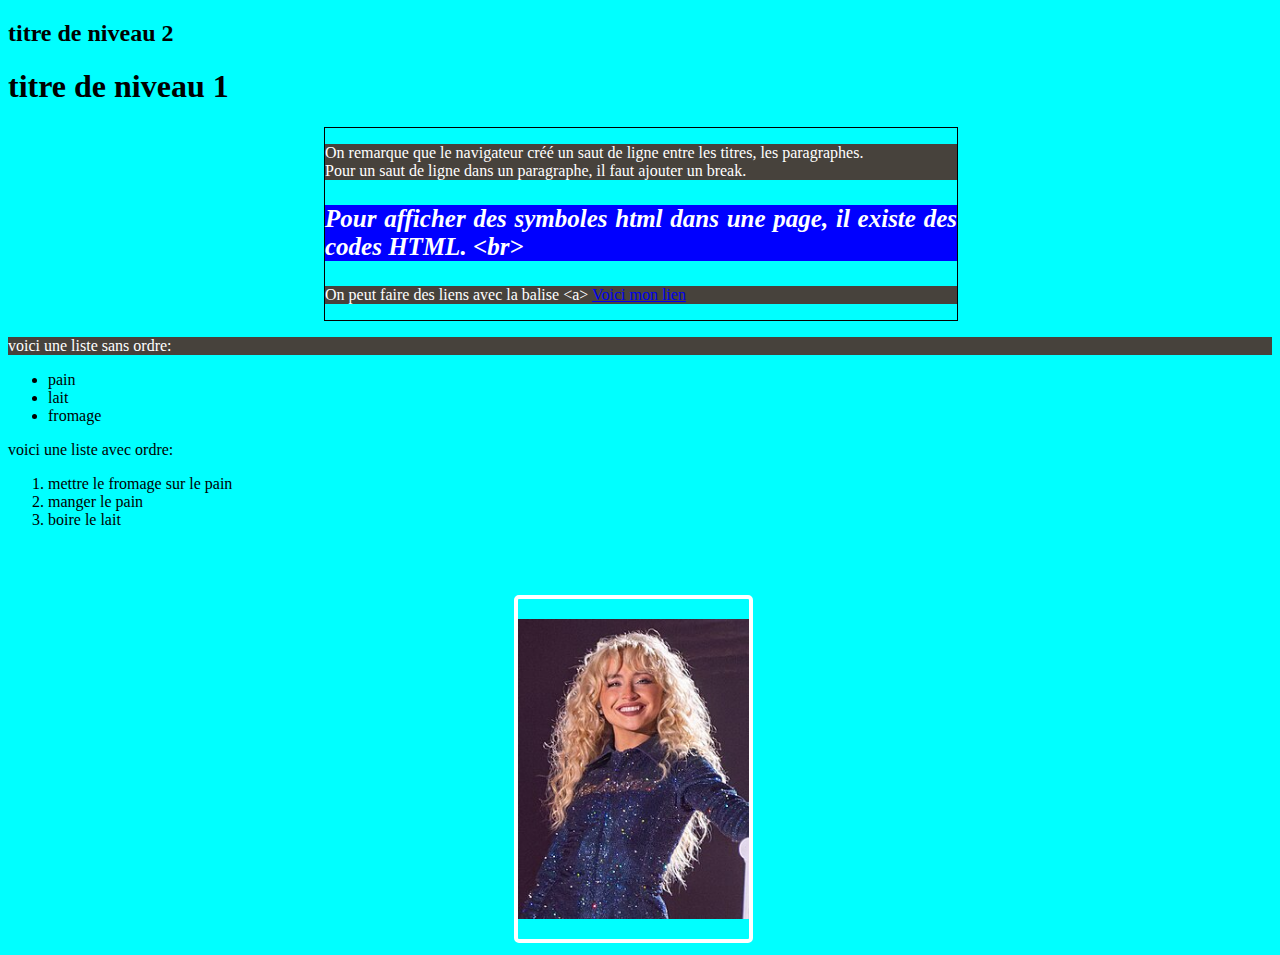
<file: index.html>
<!DOCTYPE html>
<html lang="en">
<head>
    <meta charset="UTF-8">
    <meta name="viewport" content="width=device-width, initial-scale=1.0">
    <title>Debuter en HTML</title>
    <link rel="stylesheet" href="./css/style.css">
</head>
<body>
   <!--Ceci est un commentaire--> 
   <h2>titre de niveau 2</h2>
   <h1>titre de niveau 1</h1>
   <div class="boite1">
   <p>On remarque que le navigateur
    créé un saut de ligne entre les titres, les paragraphes. <br>
    Pour un saut de ligne dans un paragraphe, il faut ajouter un break.
   </p>

   <p class="deux">Pour afficher des symboles html dans une page, il existe des codes HTML. &lt;br&gt;   </p>
   <p>
    On peut faire des liens avec la balise &lt;a&gt;

   <a href="https://www.happy-beez.net/caracteres-speciaux-html/">
    Voici mon lien
   </a>
   </p>
   </div>
   <p>
    voici une liste sans ordre:
    <ul>
        <li>pain</li>
        <li>lait</li>
        <li>fromage</li>
    </ul>
   voici une liste avec ordre:
<ol>
    <li>mettre le fromage sur le pain</li>
    <li>manger le pain</li>
    <li>boire le lait</li>
</ol>
   </p>

   
<img src="./img/sabrina.jpg">



</body>
</html>
</file>
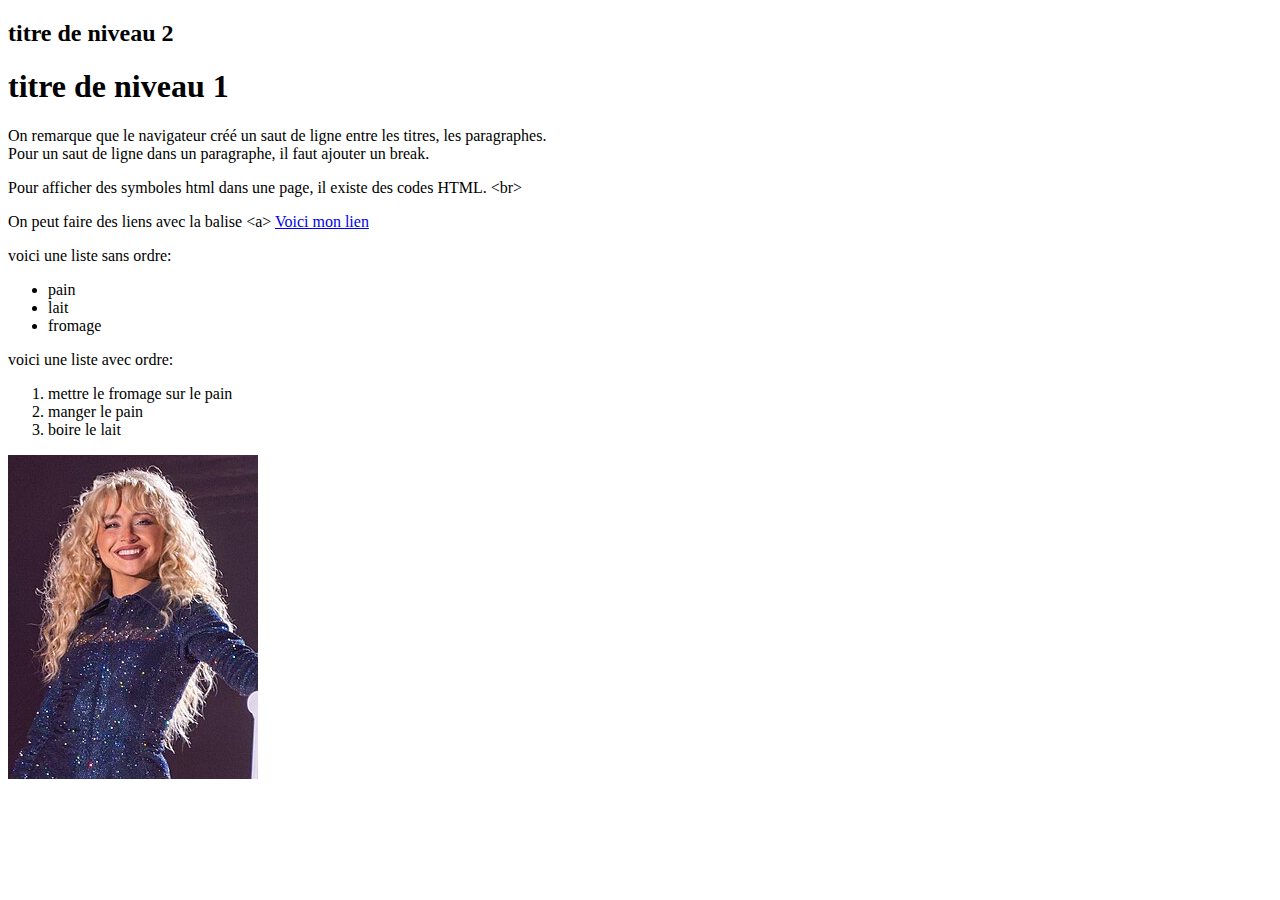
<file: html/deuxieme.html>
<!DOCTYPE html>
<html lang="en">
<head>
    <meta charset="UTF-8">
    <meta name="viewport" content="width=device-width, initial-scale=1.0">
    <title>Debuter en HTML</title>
    
    
</head>
<body>
   <!--Ceci est un commentaire--> 
   <h2>titre de niveau 2</h2>
   <h1>titre de niveau 1</h1>
   <p>On remarque que le navigateur
    créé un saut de ligne entre les titres, les paragraphes. <br>
    Pour un saut de ligne dans un paragraphe, il faut ajouter un break.
   </p>

   <p class="deux">Pour afficher des symboles html dans une page, il existe des codes HTML. &lt;br&gt;   </p>
   <p>
    On peut faire des liens avec la balise &lt;a&gt;

   <a href="https://www.happy-beez.net/caracteres-speciaux-html/">
    Voici mon lien
   </a>
   </p>

   <p>
    voici une liste sans ordre:
    <ul>
        <li>pain</li>
        <li>lait</li>
        <li>fromage</li>
    </ul>
   voici une liste avec ordre:
<ol>
    <li>mettre le fromage sur le pain</li>
    <li>manger le pain</li>
    <li>boire le lait</li>
</ol>
   </p>

   
<img src="../img/sabrina.jpg">



</body>
</html>
</file>
<file: css/style.css>
body {
            background-color: aqua;
        }
        p {
            color: white;
            background-color: rgb(71, 66, 60);
            width: 100%;/*Toute la largeur du conteneur*/
            text-align: justify;

        }

        .deux{
            background-color: blue;
            font-size: 25px;
            font-family: Georgia, 'Times New Roman', Times, serif;
            font-weight: bold;
            font-style: oblique;
        }

        img{
            height:300px;
            /*width: 500px;*/
            border-style:solid; 
            border-width: 4px;
            border-color: rgb(255, 255, 255);
            border-radius: 5px;
            padding-bottom: 20px;
            padding-top: 20px;
            margin-left: 40%;
            margin-top:50px;
        }


.boite1{
    border-style:solid;
    border-width:1px;
    width:50%;
    margin-left:25%;
}

#login{
    border-style:solid;
    border-width:1px;
    width:30%;
    margin-left:35%;
}
</file>
